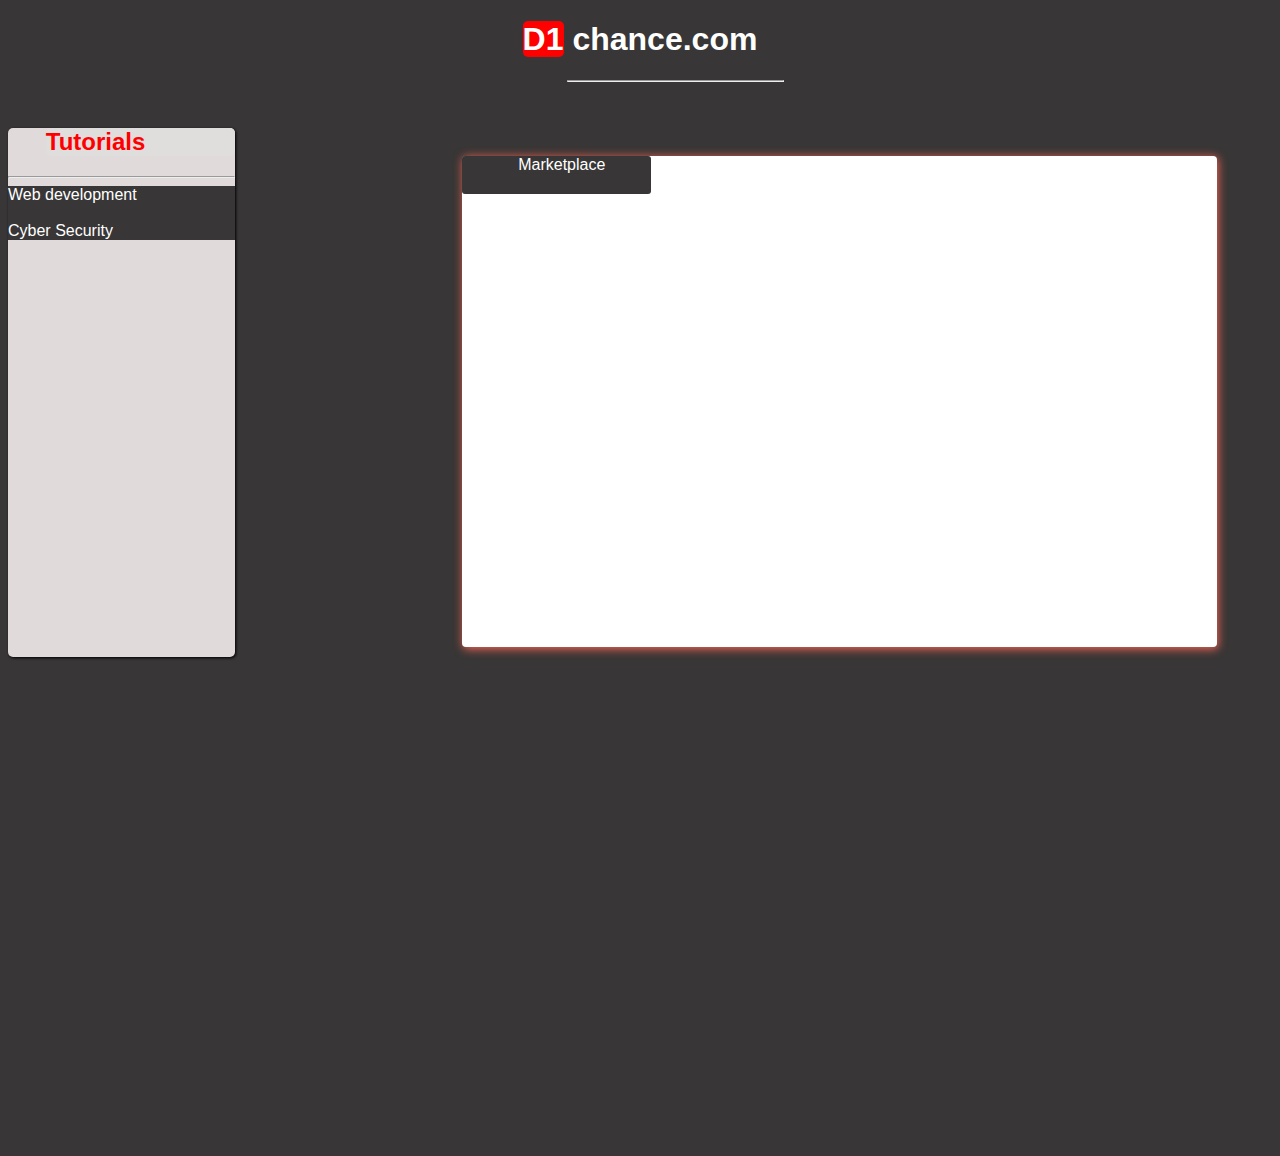
<file: index.html>
<!DOCTYPE html>
<html lang="en">
<head>
    <meta charset="UTF-8">
    <meta name="viewport" content="width=device-width, initial-scale=1.0">
    <title>d1 chance tech - all in one place tech</title>
    <style>
        *{
            text-decoration: none;
            list-style: none;
            font-family: Arial, Helvetica, sans-serif;
            background-color: rgb(56, 54, 54);
        }
        #d1{
            background-color: red;
            border-radius: 5px;
        }
        #d1-chance-logo{
            color: white;
            cursor: pointer;
        }
        #first-hr{
            width: 17%;
            margin-left: 14.8cm;
        }
        .tot{
            color: red;
            margin-left: 1cm;
            background-color: rgb(224, 221, 221);
            border-radius: 5px;
        }
        .hr{
            text-align: center;
            align-items: center;
        }
        #tot{
            width: 6cm;
            height: 14cm;
            box-shadow: 1px 1px 3px;
            background-color: rgb(224, 218, 218);
            border-radius: 5px;
        }
        .tutorials-content a{
            color: white;
            text-align: center;
            cursor: pointer;
        }
        .tutorials-content a:hover{
            background-color: red;
            width: 5cm;
            height: 0.8cm;
            border-radius: 1px;
            cursor: pointer;
        }
        .advertisement-content{
            border-radius: 4px;
            background-color: white;
            width: 20cm;
            height: 13cm;
            transform: translateY(-500.9px);
            margin-left: 12cm;
            box-shadow: 1px 1px 10px rgb(248, 102, 86);
        }
    </style>
    <link rel="icon" href="d1.png">
</head>
<body>
    <div class="hr">
   <h1 id="d1-chance-logo"><span id="d1">D1</span> chance.com</h1>
   <hr id="first-hr"><br>
</div>
<div id="tot">
   <h2 class="tot">Tutorials</h2>
   <hr>
   <div class="tutorials-content">
        <a href="coming soon.html">Web development</a><br><br>
        <a href="cyber.html">Cyber Security</a>
   </div>
</div>
<div class="advertisement-content">
    <div class="Marketplace1">
    <a href="index (2).html" class="Marketplace">Marketplace</a></div>
</div>
<style>
    .advertisement-content .Marketplace{
        color: white;
        margin-left: 30%;
    }
    .advertisement-content .Marketplace1{
        height: 1cm;
        width: 5cm;
        border-radius: 3px;
        box-shadow: 1px 1px 3px solid red;
            }
            .advertisement-content .Marketplace1:hover{
                background-color: red;
                height: 1cm;
                cursor: pointer;
            }
</style>
</body>
</html>
</file>
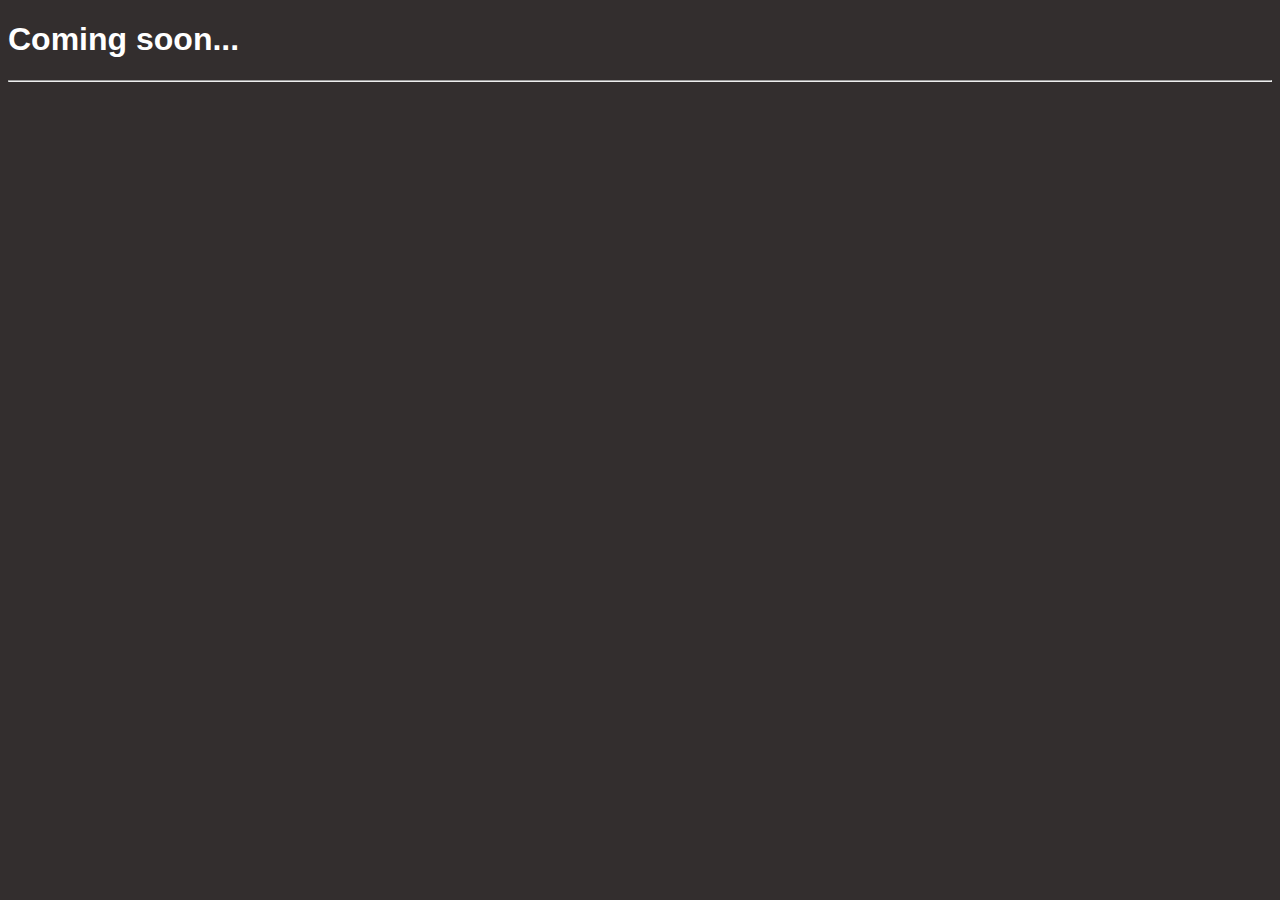
<file: coming soon.html>
<!DOCTYPE html>
<html lang="en">
<head>
    <meta charset="UTF-8">
    <meta name="viewport" content="width=device-width, initial-scale=1.0">
    <title>website development tutorials</title>
    <link rel="icon" href="d1.png">
    <style>
        *{
            font-family: Arial, Helvetica, sans-serif;
            background-color: rgb(51, 46, 46);
        }
    </style>
</head>
<body>
    <h1 style="color: white;">Coming soon...</h1>
    <hr>
</body>
</html>
</file>
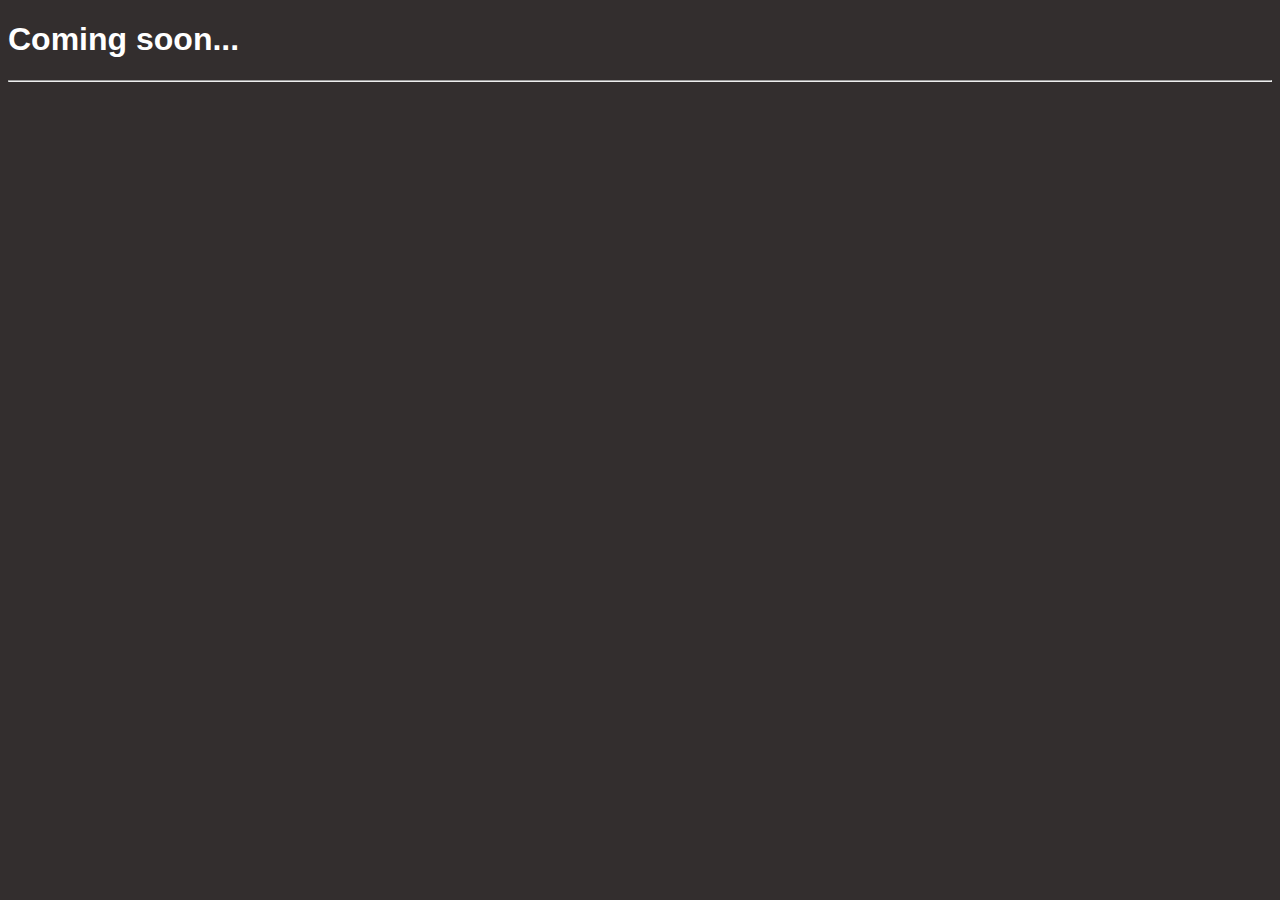
<file: cyber.html>
<!DOCTYPE html>
<html lang="en">
<head>
    <meta charset="UTF-8">
    <meta name="viewport" content="width=device-width, initial-scale=1.0">
    <title>Security tutorials</title>
    <link rel="icon" href="d1.png">
    <style>
        *{
            font-family: Arial, Helvetica, sans-serif;
            background-color: rgb(51, 46, 46);
        }
    </style>
</head>
<body>
    <h1 style="color: white;";>Coming soon...</h1>
    <hr>
</body>
</html>
</file>
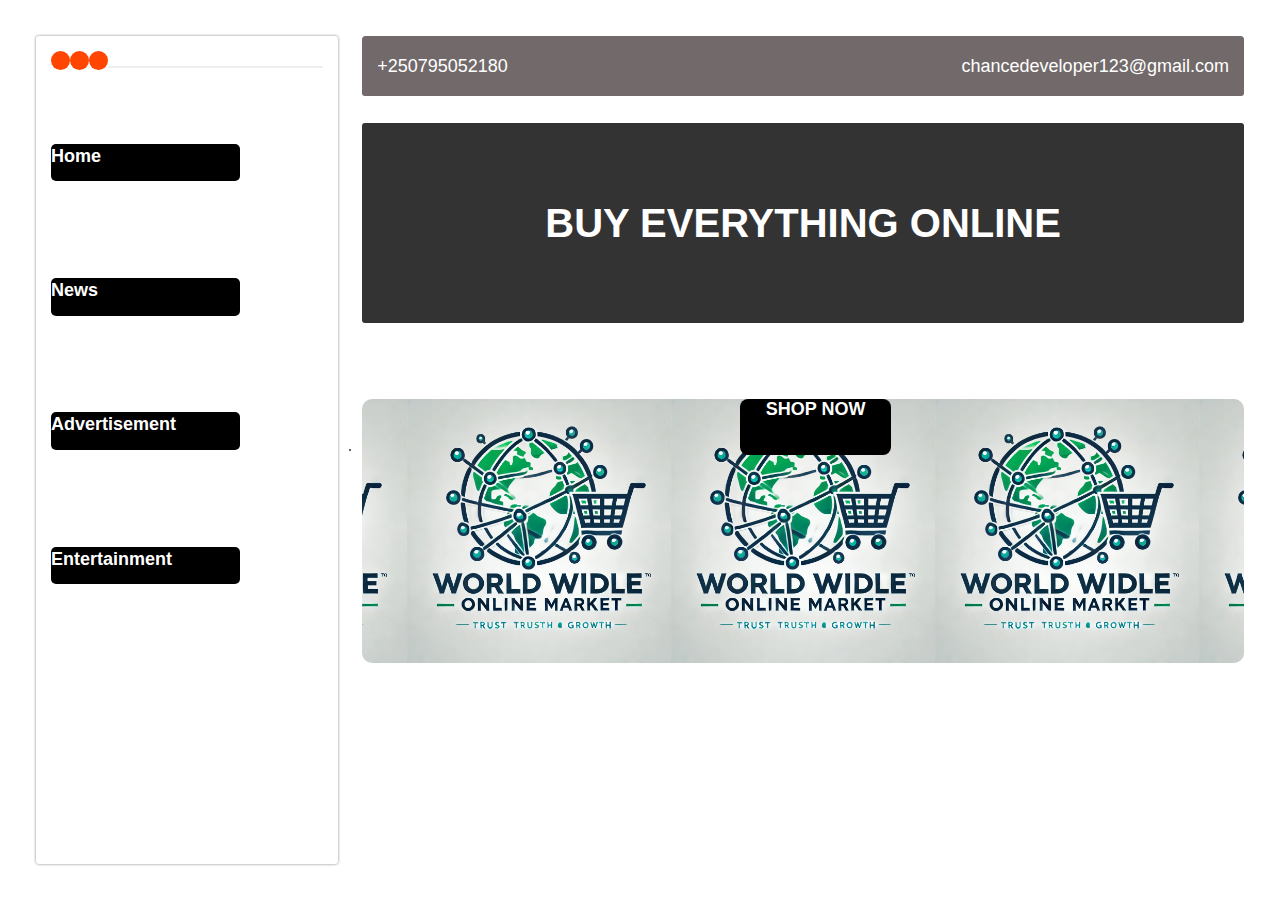
<file: index (2).html>
<!DOCTYPE html>
<html lang="en">
<head>
    <title>World Wide Online Market | Home</title>
    <link rel="stylesheet" href="style.css">
    <link rel="icon" href="WORLD WIDE ONLINE MARKET.webp">
</head>
<body>
<div class="container">
   <div class="sidebar">
    <div class="sidehead">
        <div class="dots"></div>
        <div class="dots"></div>
        <div class="dots"></div>
        <hr style="margin: 15px 0; border: 1px solid #eee;">
       <h1 id="h1"><a href="index.html">Home</a></h1><br>
       <h1 id="h1"><a href="">News</a></h1><br>
       <h1 id="h1"><a href="">Advertisement</a></h1><br>
       <h1 id="h1"><a href="">Entertainment</a></h1>
    </div>
    <div class="sidebody" style="height: 69vh;"></div>
   </div>
   <div class="sidefoot">
    <hr style="margin: 15px 0; border: 1px solid #6b6363;">
   </div>
   <div class="data">
    <div class="top">
        <p>+250795052180</p>
        <p>chancedeveloper123@gmail.com</p>
    </div>
    <div class="header">
        <p>BUY EVERYTHING ONLINE</p>
    </div>
    <div class="allimages">
        <div class="div">
        <div class="allproductsandservices">
            <a href="Products.html"><h1>SHOP NOW</h1></a>
        </div>
    </div>
  </div>
</div>
   </div>
</div>
<h1>WELCOME TO WORLD WIDE MARKET</h1>
</body>
</html>
</file>
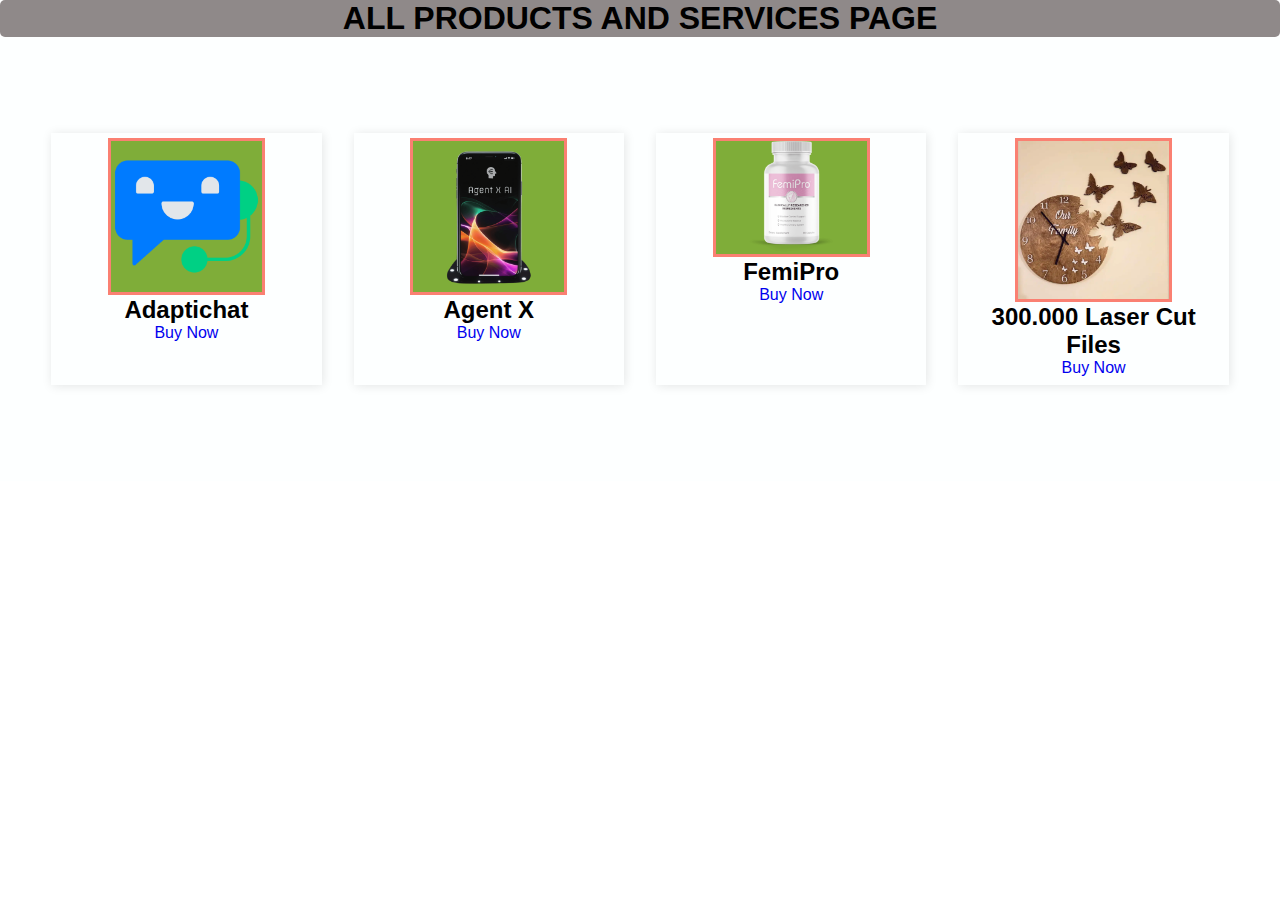
<file: Products.html>
<!DOCTYPE html>
<html lang="en">
<head>
    <title>World Wide Online Market | Products</title>
    <style>
        *{
            margin: 0;
            padding: 0;
            font-family: arial;
            list-style: none;
            text-decoration: none;
            box-sizing: border-box;
            outline: none;
            border: none;
        }
        main{
            width: 100%;
            height: auto;
            background: #fdffff;
            padding: 4rem 4%;
            display: flex;
            align-items: center;
            justify-content: center;
            flex-direction: column;
        }
        img{
        width: 4cm;
        outline: solid salmon;
        background-color: #7fad39;
       }
        main-form input{
            width: 30rem;
            padding: .5rem;
            height: 3rem;
            letter-spacing: 2px;
            background: #f8f8f8;
        }
        main-form input[type="submit"]
        {
            width: 10rem;
            cursor: pointer;
            color: #fff;
            background: #7fad39;
        }
        main .container{
           padding: 2rem 0;
           display: grid;
           grid-template-columns: repeat(4, 1fr); 
           gap: 2rem ;
        }
        main .container>div{
           text-align: center; 
           padding: .5rem;
           box-shadow: 1px 1px 10px rgba(0, 0, 0, .1);
        }
        .h1{
            background-color: rgb(143, 137, 137);
            text-align: center;
            border-radius: 5px;
        }
    </style>
</head>
<body>
    <div class="h1">
    <h1>ALL PRODUCTS AND SERVICES PAGE</h1></div>
    <main>
        <div class="container">
            <div class="images">
                <img src="Adaptichat.png" alt="">
                <h2>Adaptichat</h2>
                <a href="https://adaptichat.com/#aff"><span>Buy Now</span></a>
            </div>
            <div class="images">
                <img src="Agent X.png" alt="">
                <h2>Agent X</h2>
                <a href="https://getagentx.com/order#aff=TEAMER1"><span>Buy Now</span></a>
            </div>
            <div class="images1">
                <img src="FemiPro.png" alt="">
                <h2>FemiPro</h2>
                <a href="http://femipro24.com/text.php#aff=DriesBo"><span>Buy Now</span></a>
            </div>
            <div class="images">
                <img src="300.000 Laser Cut Files.png" alt="">
                <h2>300.000 Laser Cut Files</h2>
                <a href="https://www.digistore24.com/redir/570202/TEAMER1/"><span>Buy Now</span></a>
            </div>
        </div>
    </main>
</body>
</html>
</file>
<file: style.css>
*{
    margin: 0;
    padding: 0;
    box-sizing: border-box;
    font-family: 'poppins', sans-serif;
    font-size: 18px;
    text-decoration: none;
    color: white;
}
body{
    margin: 4vh;
}
.container{
    display: flex;
    align-items: center;
    justify-content: space-between;
}
.sidebar{
   width: 25%;
   border: apx solid #eee; 
   border-radius: 3px;
   padding: 15px;
   height: 92vh;
   box-shadow: 0px 0px 3px gray;
   display: flex;
   flex-direction: column;
   justify-content: space-between;
}
.data{
    width: 73%;
    border-radius: 3px;
    height: 92vh;
    overflow-y: auto;
}

.dots{
    background-color: orangered;
    width: 0.5cm;
    height: 0.5cm;
    border-radius: 20px;
    float: left;
}
.top{
    height: 60px;
    border-radius: 3px;
    background-color: #726a6a;
    display: flex;
    align-items: center;
    justify-content: space-between;
    padding: 15px;
}
.header{
    height: 200px;
    border-radius: 3px;
    background-color: #333;
    margin: 3vh 0;
    display: flex;
    align-items: center;
    justify-content: center;
}
.header p{
    font-size: 40px;
    font-weight: bold;
    color: white;
}
.allproductsandservices{
    background-color: black;
    color: white;
    width: 4cm;
    height: 1.5cm;
    border-radius: 8px;
    margin-left: 10cm;
    margin-top: 2cm;
    cursor: pointer;
}
.allproductsandservices:hover{
    background-color: orangered;
}
.allproductsandservices h1{
    text-align: center;
    cursor: pointer;
    color: white;
}
.div{
    background-image: url(WORLD\ WIDE\ ONLINE\ MARKET.webp);
    height: 7cm;
    background-position: center;
    background-size: contain;
    border-radius: 10px;
}
.container .sidebar .sidehead #h1{
    font-weight: 800;
    width: 5cm;
    border-radius: 5px;
    font-size: 20px;
    font-family: Arial, Helvetica, sans-serif;
    margin-top: 2cm;
    cursor: pointer;
    background-color: black;
    color: white;
    height: 1cm;
}
.container .sidebar .sidehead #h1:hover{
    background-color: orangered;
}
</file>
